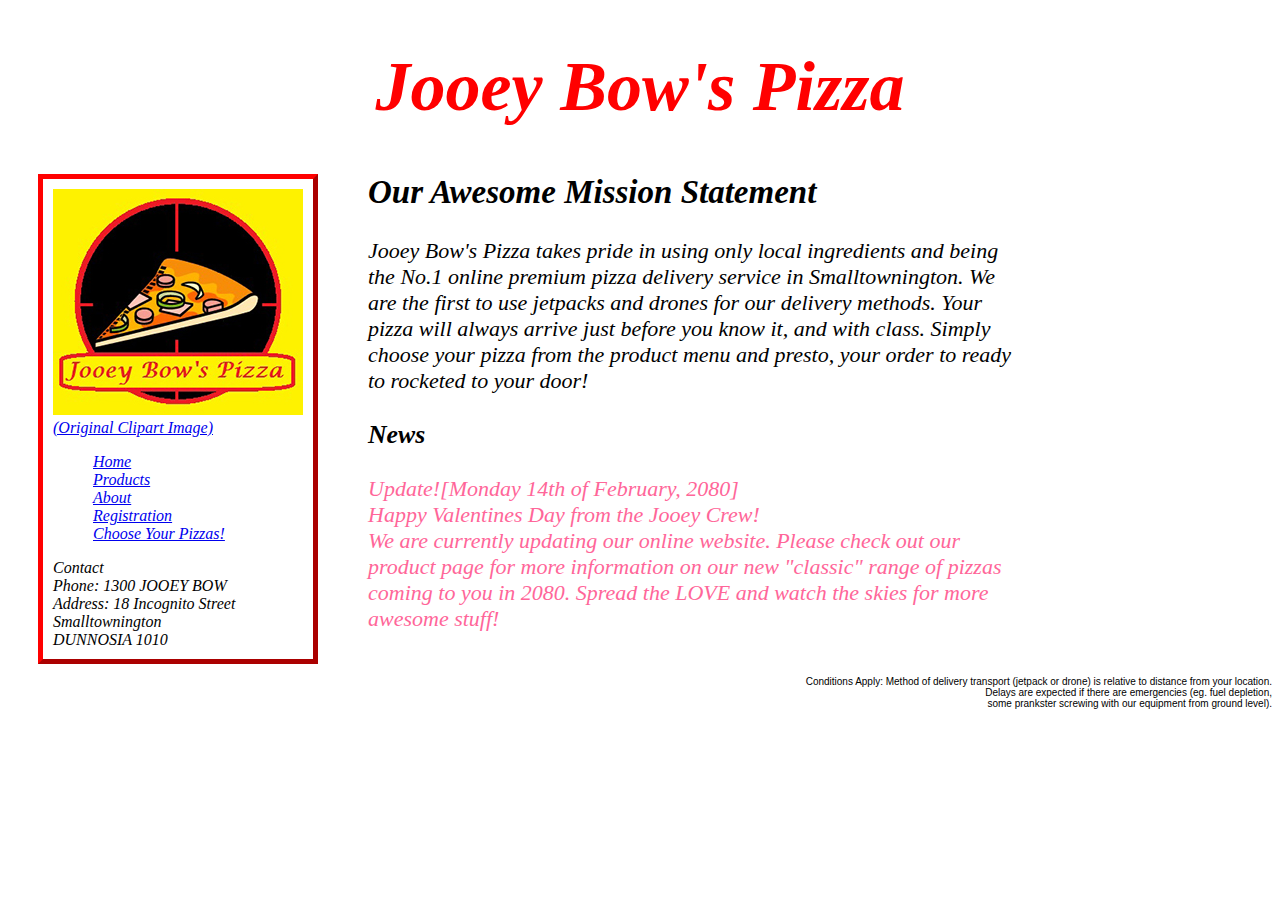
<file: Version 1/index.html>
<!DOCTYPE html>
<html lang="en">
<head>
	<meta charset="utf-8"/>
	<meta name= "description" content= "Online Pizza Purchase"/>
	<meta name= "keywords" content= "HTML Page 1: Index"/>
	<meta name= "author" content= "Trang Le"/>
	<link rel="stylesheet" type="text/css" href="styles/style.css"/>
	<link rel="stylesheet" type="text/css" href="styles/menustyle.css"/>
	<title>Jooey Bow's Pizza</title>
</head>

<body>
<header><h1>Jooey Bow's Pizza</h1></header>

<nav> 
	
	<img src= "images/logo.jpg" alt= "Jooey Bow's Pizza logo" height="226" width="250"/><br/>
	<a href="http://bestclipartblog.com/clipart-pics/pizza-clip-art-9.jpg">(Original Clipart Image)</a>
		<ul id= "menu"> 
			<li><a href="index.html">Home</a></li>
			<li><a href="products.html">Products</a></li> 
			<li><a href="about.html">About</a></li>
			<li><a href="customer.html">Registration</a></li>
			<li><a href="select.html">Choose Your Pizzas!</a></li>
		</ul>
			
			Contact<br/>
			Phone: 1300 JOOEY BOW<br/>
			Address: 18 Incognito Street<br/>
			Smalltownington<br/>
			DUNNOSIA	 1010<br/>
</nav>

<article>
		<h2>Our Awesome Mission Statement</h2>
		Jooey Bow's Pizza takes pride in using only local ingredients and being the No.1 online premium pizza delivery service in Smalltownington. We are the first to use jetpacks and drones for our delivery methods. Your pizza will always arrive just before you know it, and with class.
		Simply choose your pizza from the product menu and presto, your order to ready to rocketed to your door! 

		<h3>News</h3>
		<p id= "update" >Update![Monday 14th of February, 2080]<br/>
		Happy Valentines Day from the Jooey Crew!<br/> 
		We are currently updating our online website. Please check out our product page for more information on our new "classic" range of pizzas coming to you in 2080. Spread the LOVE and watch the skies for more awesome stuff!</p>
</article>

<footer id="fineprint">Conditions Apply:
Method of delivery transport (jetpack or drone) is relative to distance from your location.<br/> 
Delays are expected if there are emergencies (eg. fuel depletion,<br/> some prankster screwing with our equipment from ground level).
<br/>
<br/>
<br/>
</footer>

</body>
</html>
</file>
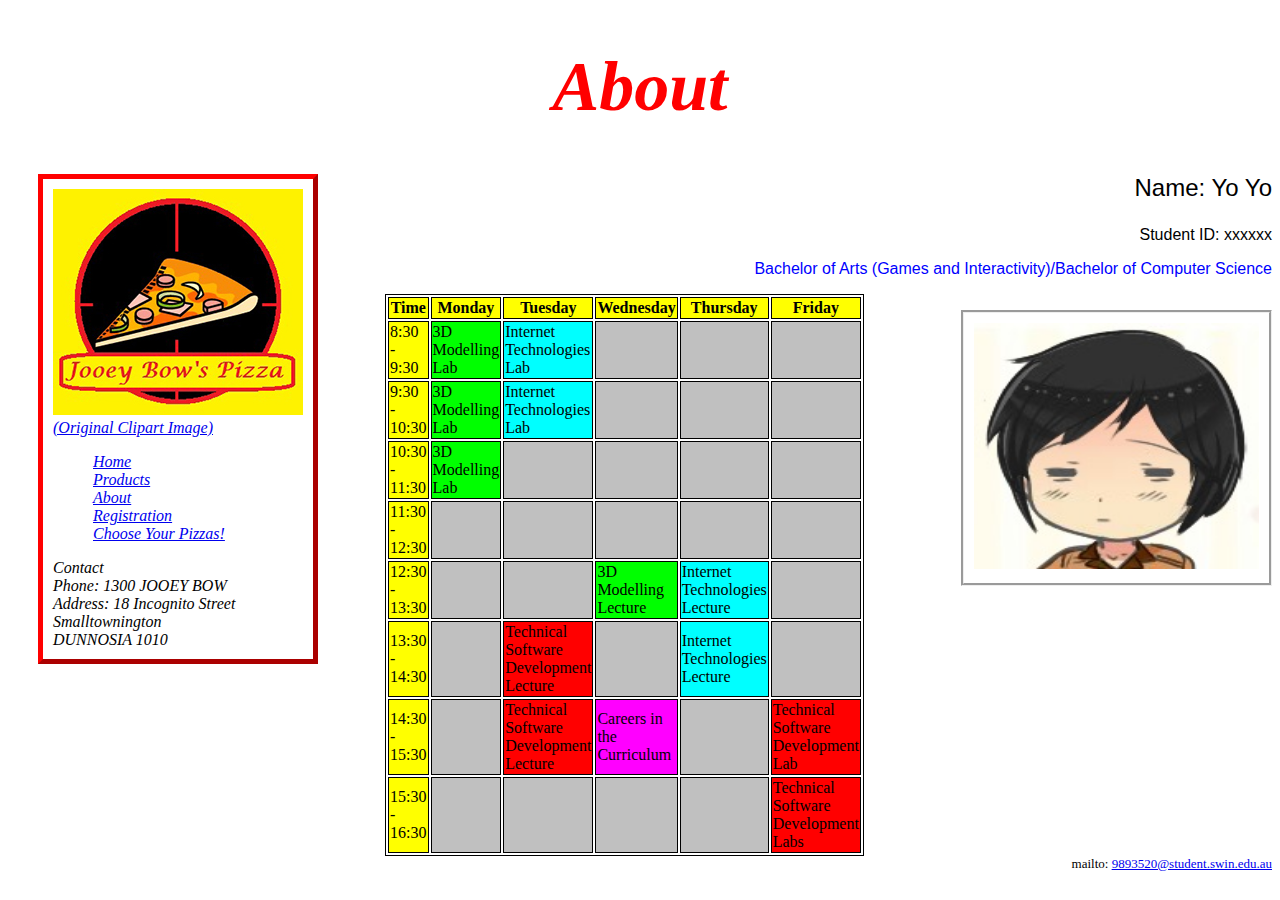
<file: Version 1/about.html>
<!DOCTYPE html>
<html lang="en">
<head>
	<meta charset="utf-8"/>
	<meta name= "description" content= "Online Pizza Purchase"/>
	<meta name= "keywords" content= "HTML Page 3: About"/>
	<meta name= "author" content= "Trang Le"/>
	<link rel="stylesheet" type="text/css" href="styles/style.css"/>
	<link rel="stylesheet" type="text/css" href="styles/menustyle.css"/>
	<title>Jooey Bow's Pizza</title>
</head>

<body>
<header><h1>About</h1></header>

<nav> 
	<img src= "images/logo.jpg" alt= "Jooey Bow's Pizza logo" height="226" width="250"/><br/>
	<a href="http://bestclipartblog.com/clipart-pics/pizza-clip-art-9.jpg">(Original Clipart Image)</a>
		<ul id= "menu"> 
			<li><a href="index.html">Home</a></li>
			<li><a href="products.html">Products</a></li> 
			<li><a href="about.html">About</a></li>
			<li><a href="customer.html">Registration</a></li>
			<li><a href="select.html">Choose Your Pizzas!</a></li>
		</ul>
		
			Contact<br/>
			Phone: 1300 JOOEY BOW<br/>
			Address: 18 Incognito Street<br/>
			Smalltownington<br/>
			DUNNOSIA	 1010<br/>
</nav>

<div>
<p id = "name">Name: Yo Yo</p>
<p id = "sid">Student ID: xxxxxx</p>
<p id = "course"> Bachelor of Arts (Games and Interactivity)/Bachelor of Computer Science</p>
</div>

<p id= "image"><img src="images/trang.jpg" alt="Trang" width="285" height="246" /></p>

<table class= "center">
	<tr class="timetable">
		<th class = "start">Time</th>
		<th class = "start">Monday</th>
		<th class = "start">Tuesday</th>
		<th class = "start">Wednesday</th>
		<th class = "start">Thursday</th>
		<th class = "start">Friday</th>
	</tr>

	<tr>
		<td class = "start">8:30 - 9:30</td>
		<td class="modelling">3D Modelling Lab</td>
		<td class="intech">Internet Technologies Lab</td>
		<td></td>
		<td></td>
		<td></td>
	</tr>
	
	<tr>
		<td class = "start">9:30 - 10:30</td>
		<td class="modelling">3D Modelling Lab</td>
		<td class="intech">Internet Technologies Lab</td>
		<td></td>
		<td></td>
		<td></td>
	</tr>
	
	<tr>
		<td class = "start">10:30 - 11:30</td>
		<td class="modelling">3D Modelling Lab</td>
		<td></td>
		<td></td>
		<td></td>
		<td></td>
	</tr>
	
	<tr>
		<td class = "start">11:30 - 12:30</td>
		<td></td>
		<td></td>
		<td></td>
		<td></td>
		<td></td>
	</tr>
	
	<tr>
		<td class = "start">12:30 - 13:30</td>
		<td></td>
		<td></td>
		<td class="modelling">3D Modelling Lecture</td>
		<td class="intech">Internet Technologies Lecture</td>
		<td></td>
	</tr>
	
	<tr>
		<td class = "start">13:30 - 14:30</td>
		<td></td>
		<td class="tsd">Technical Software Development Lecture</td>
		<td></td>
		<td class="intech">Internet Technologies Lecture</td>
		<td></td>
	</tr>
	
	<tr>
		<td class = "start">14:30 - 15:30</td>
		<td></td>
		<td class="tsd">Technical Software Development Lecture</td>
		<td class="cic">Careers in the Curriculum</td>
		<td></td>
		<td class="tsd">Technical Software Development Lab</td>
	</tr>
	
	<tr>
		<td class = "start">15:30 - 16:30</td>
		<td></td>
		<td></td>
		<td></td>
		<td></td>
		<td class="tsd">Technical Software Development Labs</td>
	</tr>
</table>

<footer id="email">mailto: <a href="mailto:9893520@student.swin.edu.au">9893520@student.swin.edu.au</a></footer>

</body>
</html>
</file>
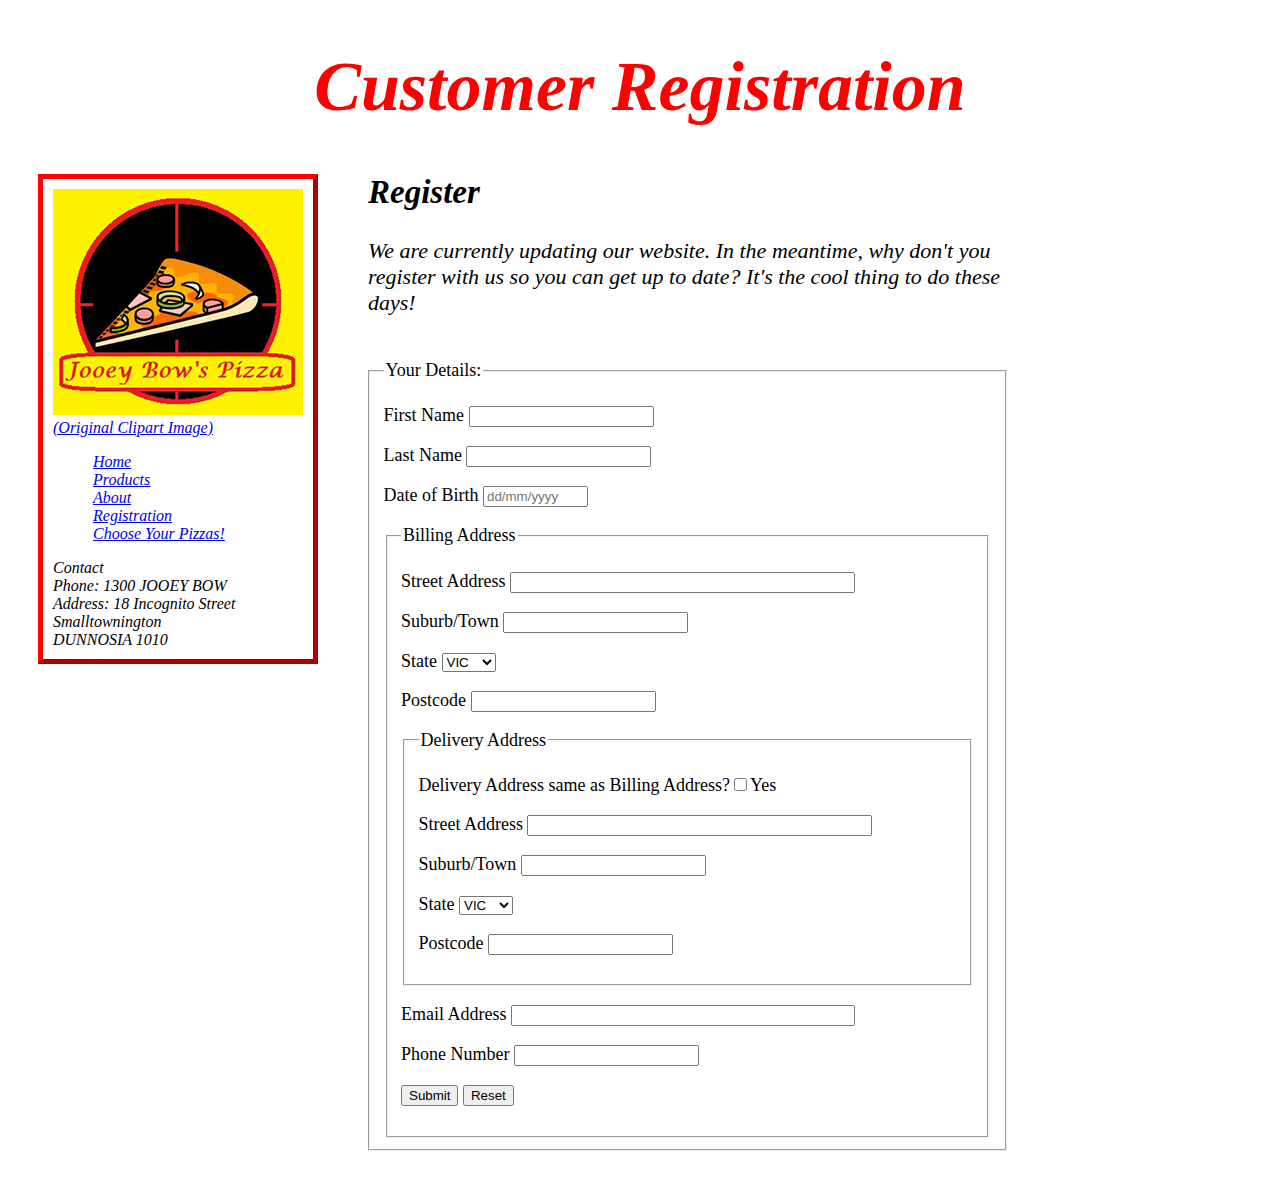
<file: Version 1/customer.html>
<!DOCTYPE html>
<html lang="en">
<head>
	<meta charset="utf-8"/>
	<meta name= "description" content= "Online Pizza Purchase"/>
	<meta name= "keywords" content= "HTML Page 4: Customer Registration"/>
	<meta name= "author" content= "Trang Le"/>
	<link rel="stylesheet" type="text/css" href="styles/style.css"/>
	<link rel="stylesheet" type="text/css" href="styles/menustyle.css"/>
	<script src="product.js"></script>
	<title>Jooey Bow's Pizza</title>
</head>

<body>
<header><h1>Customer Registration</h1></header>

<nav> 
	<img src= "images/logo.jpg" alt= "Jooey Bow's Pizza logo" height="226" width="250"/><br/>
	<a href="http://bestclipartblog.com/clipart-pics/pizza-clip-art-9.jpg">(Original Clipart Image)</a>
		<ul id= "menu"> 
			<li><a href="index.html">Home</a></li>
			<li><a href="products.html">Products</a></li> 
			<li><a href="about.html">About</a></li>
			<li><a href="customer.html">Registration</a></li>
			<li><a href="select.html">Choose Your Pizzas!</a></li>
		</ul>
			
			Contact<br/>
			Phone: 1300 JOOEY BOW<br/>
			Address: 18 Incognito Street<br/>
			Smalltownington<br/>
			DUNNOSIA	 1010<br/>
</nav>

<article>
	<h2>Register</h2>
	We are currently updating our website. In the meantime, why don't you register with us so you can get up to date? It's the cool thing to do these days!
</article>

<section>
	<fieldset id="person">
	<legend>Your Details:</legend>
		<form id="custReg" method="post" action="http://mercury.ict.swin.edu.au/it000000/formtest.php" >
			<p><label for="firstname">First Name</label>
				<input type="text" id="firstname" name="firstname" pattern="[A-Za-z ]+" maxlength="20" required="required"/></p>
			<p><label for="lastname">Last Name</label>
				<input type="text" id="lastname" name="lastname" pattern="[A-Za-z ]+" maxlength="20" required="required"/></p>
			<p><label for="dob">Date of Birth</label>
				<input type="text" id="dob" name="dob" placeholder="dd/mm/yyyy" pattern="\d{1,2}/\d{1,2}/\d{4}" maxlength="10" size="10" required="required"/></p>
				
			<fieldset id="address">
				<legend>Billing Address</legend>
					<p><label for="streetaddress">Street Address</label>
						<input type="text" id="streetaddress" name="streetaddress" maxlength="40" size="40" required="required"/></p>
					<p><label for="suburb">Suburb/Town</label>
						<input type="text" id="suburb" name="suburb" maxlength="20" size="20" required="required"/></p>
						
				    <p><label for="state">State</label>
						<select id="state" name="state">
						<option value="vic" selected="selected">VIC</option>
						<option value="nsw">NSW</option>
						<option value="qld">QLD</option>
						<option value="nt">NT</option>
						<option value="wa">WA</option>
						<option value="sa">SA</option>
						<option value="tas">TAS</option>
						<option value="act">ACT</option>
						</select>
					</p>
					
					<p><label for="postcode">Postcode</label>
					<input type="text" id="postcode" name="postcode" pattern="\d{4}" maxlength="4" required="required"/></p>
					
						<fieldset id="daddress">
							<legend>Delivery Address</legend>
							<p>Delivery Address same as Billing Address?<label><input type="checkbox" id="deladd" name="deladd[]"
						value="yes" />Yes</label></p>
								<p><label for="dstreetaddress">Street Address</label>
									<input type="text" id="dstreetaddress" name="dstreetaddress" maxlength="40" size="40"/></p>
								<p><label for="dsuburb">Suburb/Town</label>
									<input type="text" id="dsuburb" name="dsuburb" maxlength="20" size="20"/></p>
									
								<p><label for="dstate">State</label>
									<select id="dstate" name="dstate">
									<option value="vicc" selected="selected">VIC</option>
									<option value="nsww">NSW</option>
									<option value="qldd">QLD</option>
									<option value="ntt">NT</option>
									<option value="waa">WA</option>
									<option value="saa">SA</option>
									<option value="tass">TAS</option>
									<option value="actt">ACT</option>
									</select>
								</p>
					
								<p><label for="dpostcode">Postcode</label>
								<input type="text" id="dpostcode" name="dpostcode" pattern="\d{4}" maxlength="4"/></p>
						</fieldset>
				
					<p><label for="email">Email Address</label>
						<input type="email" id="email" name="email" size="40" required="required"/></p>	
						
					<p><label for="email">Phone Number</label>
						<input type="text" id="phone" name="phone" pattern="\d{10}" maxlength="10" required="required"/></p>	
					
					<p><input type="submit" value="Submit"/>
						<input type="reset" value="Reset" /></p> 
			</fieldset>
		
		</form>
	</fieldset>
	
</section>
</body>
</html>
</file>
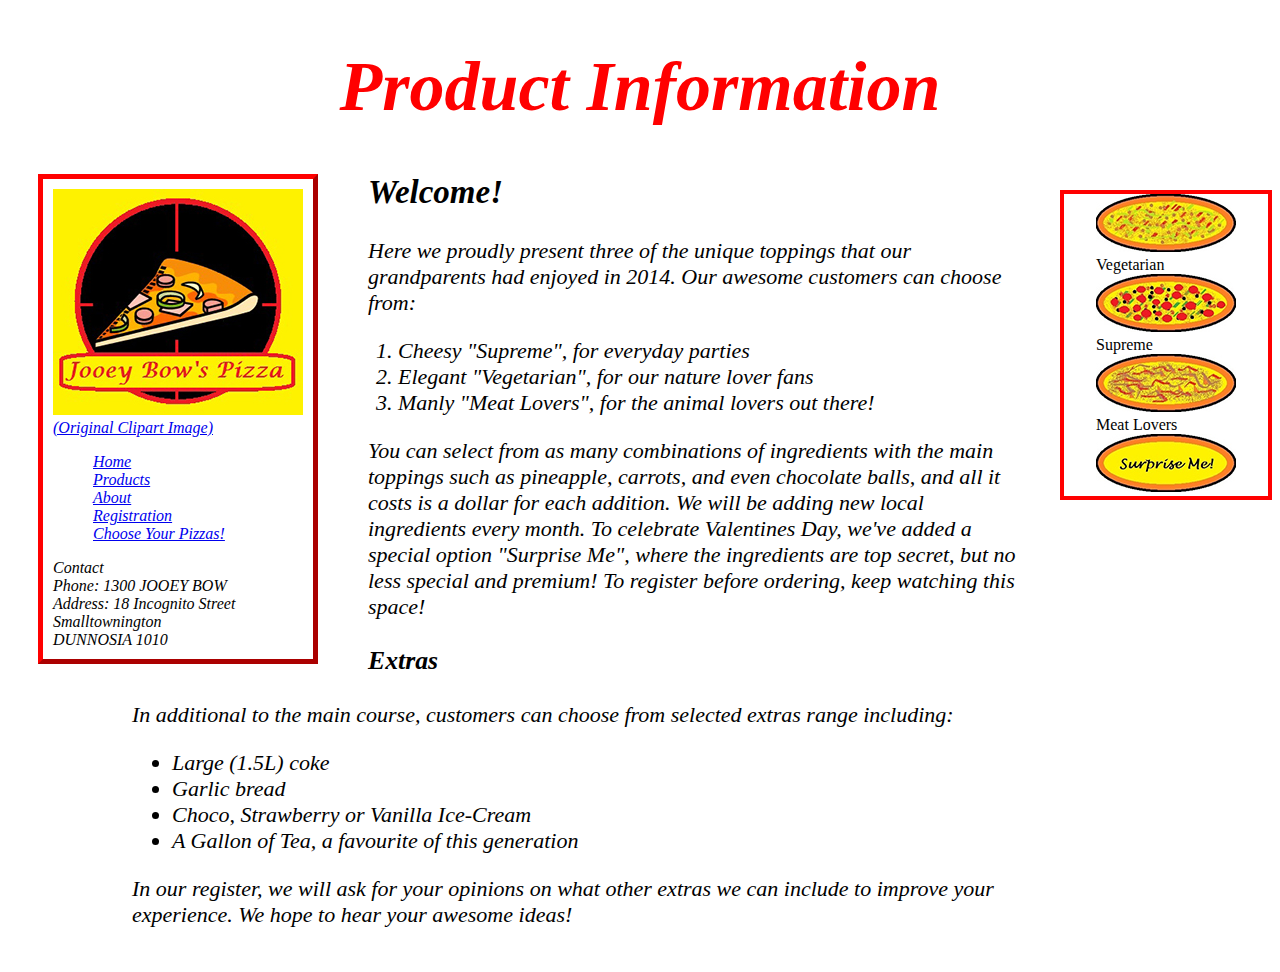
<file: Version 1/products.html>
<!DOCTYPE html>
<html lang="en">
<head>
	<meta charset="utf-8"/>
	<meta name= "description" content= "Online Pizza Purchase"/>
	<meta name= "keywords" content= "HTML Page 2: Product Information"/>
	<meta name= "author" content= "Trang Le"/>
	<link rel="stylesheet" type="text/css" href="styles/style.css"/>
	<link rel="stylesheet" type="text/css" href="styles/menustyle.css"/>
	<title>Jooey Bow's Pizza</title>
</head>

<body>
<header><h1>Product Information</h1></header>

<nav>
	
	<img src= "images/logo.jpg" alt= "Jooey Bow's Pizza logo" height="226" width="250"/><br/>
	<a href="http://bestclipartblog.com/clipart-pics/pizza-clip-art-9.jpg">(Original Clipart Image)</a>
		<ul id= "menu"> 
			<li><a href="index.html">Home</a></li>
			<li><a href="products.html">Products</a></li> 
			<li><a href="about.html">About</a></li>
			<li><a href="customer.html">Registration</a></li>
			<li><a href="select.html">Choose Your Pizzas!</a></li>
		</ul>
		
			Contact<br/>
			Phone: 1300 JOOEY BOW<br/>
			Address: 18 Incognito Street<br/>
			Smalltownington<br/>
			DUNNOSIA	 1010<br/>
</nav>

<aside>
	<ul id= "pizza">
		<li><img src= "images/pizzabase1.jpg" alt= "Vegetarian" width="140" height="58"/></li>
		<li>Vegetarian</li>
		<li><img src= "images/pizzabase2.jpg" alt= "Supreme" width="140" height="58"/></li>
		<li>Supreme</li>
		<li><img src= "images/pizzabase3.jpg" alt= "Meat Lovers" width="140" height="58"/></li>
		<li>Meat Lovers</li>
		<li><img src= "images/pizzabase4.jpg" alt= "Surprise Me!" width="140" height="58"/></li>
	</ul>
</aside>

<article>
	<h2>Welcome!</h2>
	Here we proudly present three of the unique toppings that our grandparents had enjoyed in 2014. Our awesome customers can choose from:
		<ol>
			<li>Cheesy "Supreme", for everyday parties</li>
			<li>Elegant "Vegetarian", for our nature lover fans</li>
			<li>Manly "Meat Lovers", for the animal lovers out there!</li>
		</ol>
			You can select from as many combinations of ingredients with the main toppings such as pineapple, carrots, and even chocolate balls, and all it costs is a dollar for each addition. We will be adding new local ingredients every month. 
			To celebrate Valentines Day, we've added a special option "Surprise Me", where the ingredients are top secret, but no less special and premium! To register before ordering, keep watching this space!

	<h3>Extras</h3>
	In additional to the main course, customers can choose from selected extras range including:
	<ul>
		<li>Large (1.5L) coke</li>
		<li>Garlic bread</li>
		<li>Choco, Strawberry or Vanilla Ice-Cream</li>
		<li>A Gallon of Tea, a favourite of this generation</li>
	</ul>
	In our register, we will ask for your opinions on what other extras we can include to improve your experience. We hope to hear your awesome ideas!
</article>

</body>
</html>
</file>
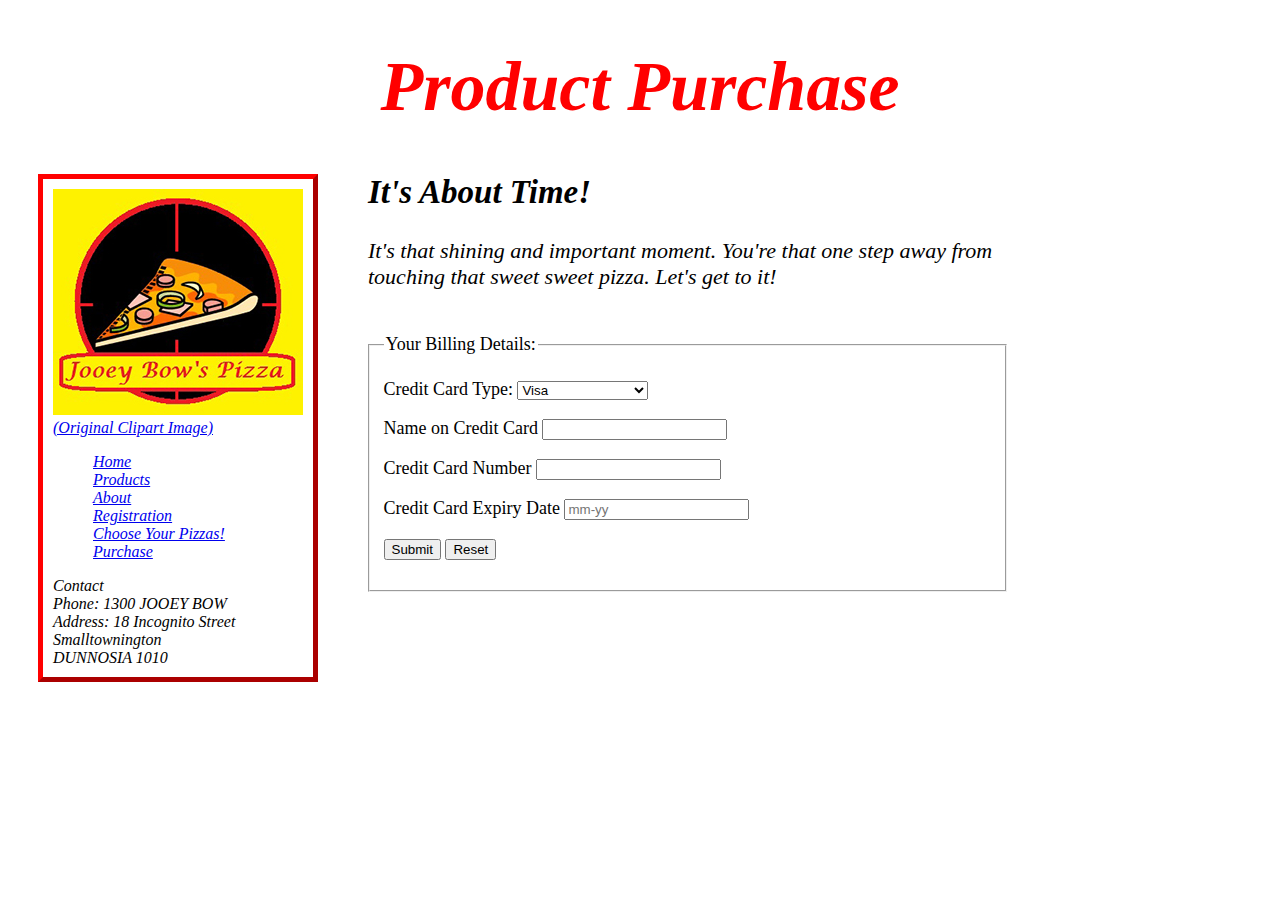
<file: Version 1/purchase.html>
<!DOCTYPE html>
<html lang="en">
<head>
	<meta charset="utf-8"/>
	<meta name= "description" content= "Online Pizza Purchase"/>
	<meta name= "keywords" content= "HTML Page 6: Product Purchase"/>
	<meta name= "author" content= "Trang Le"/>
	<link rel="stylesheet" type="text/css" href="styles/style.css"/>
	<link rel="stylesheet" type="text/css" href="styles/menustyle.css"/>
	<script src="product.js"></script>
	<title>Jooey Bow's Pizza</title>
</head>

<body>
<header><h1>Product Purchase</h1></header>

<nav> 
	
	<img src= "images/logo.jpg" alt= "Jooey Bow's Pizza logo" height="226" width="250"/><br/>
	<a href="http://bestclipartblog.com/clipart-pics/pizza-clip-art-9.jpg">(Original Clipart Image)</a>
		<ul id= "menu"> 
			<li><a href="index.html">Home</a></li>
			<li><a href="products.html">Products</a></li> 
			<li><a href="about.html">About</a></li>
			<li><a href="customer.html">Registration</a></li>
			<li><a href="select.html">Choose Your Pizzas!</a></li>
			<li><a href="purchase.html">Purchase</a></li>
		</ul>
			
			Contact<br/>
			Phone: 1300 JOOEY BOW<br/>
			Address: 18 Incognito Street<br/>
			Smalltownington<br/>
			DUNNOSIA	 1010<br/>
</nav>

<article>
	<h2>It's About Time!</h2>
	It's that shining and important moment. You're that one step away from touching that sweet sweet pizza. Let's get to it!
</article>

<section>
	<fieldset id="billcard">
	<legend>Your Billing Details:</legend>
	<form id="creditcard" method="post" action="http://mercury.ict.swin.edu.au/it000000/formtest.php">
		<p><label for="cardtype">Credit Card Type:</label>
			<select name="cardtype" id="cardtype">
			<option value="visa" selected="selected">Visa</option>
			<option value="mastercard">Mastercard</option>
			<option value="amexpress">American Express</option>
			</select>
		</p>
		
		<p><label for="cardname">Name on Credit Card</label>
			<input type="text" id="cardname" name="cardname" pattern="[A-Za-z ]+" maxlength="30" required="required"/></p>
			
		<p><label for="cardnum">Credit Card Number</label>
			<input type="text" id="cardnum" name="cardnum" pattern="\d{16}" maxlength="16" required="required"/></p>
			
		<p><label for="cardexp">Credit Card Expiry Date</label>
			<input type="text" id="cardexp" name="cardexp" placeholder="mm-yy" pattern="\d{1,2}-\d{1,2}" maxlength="5" required="required"/></p>
			
		<p><input type="submit" id="thebutton" value="Submit"/>
			<input type="reset" value="Reset" />
		</p>
	</form>
	</fieldset>
</section>
</body>
</html>
</file>
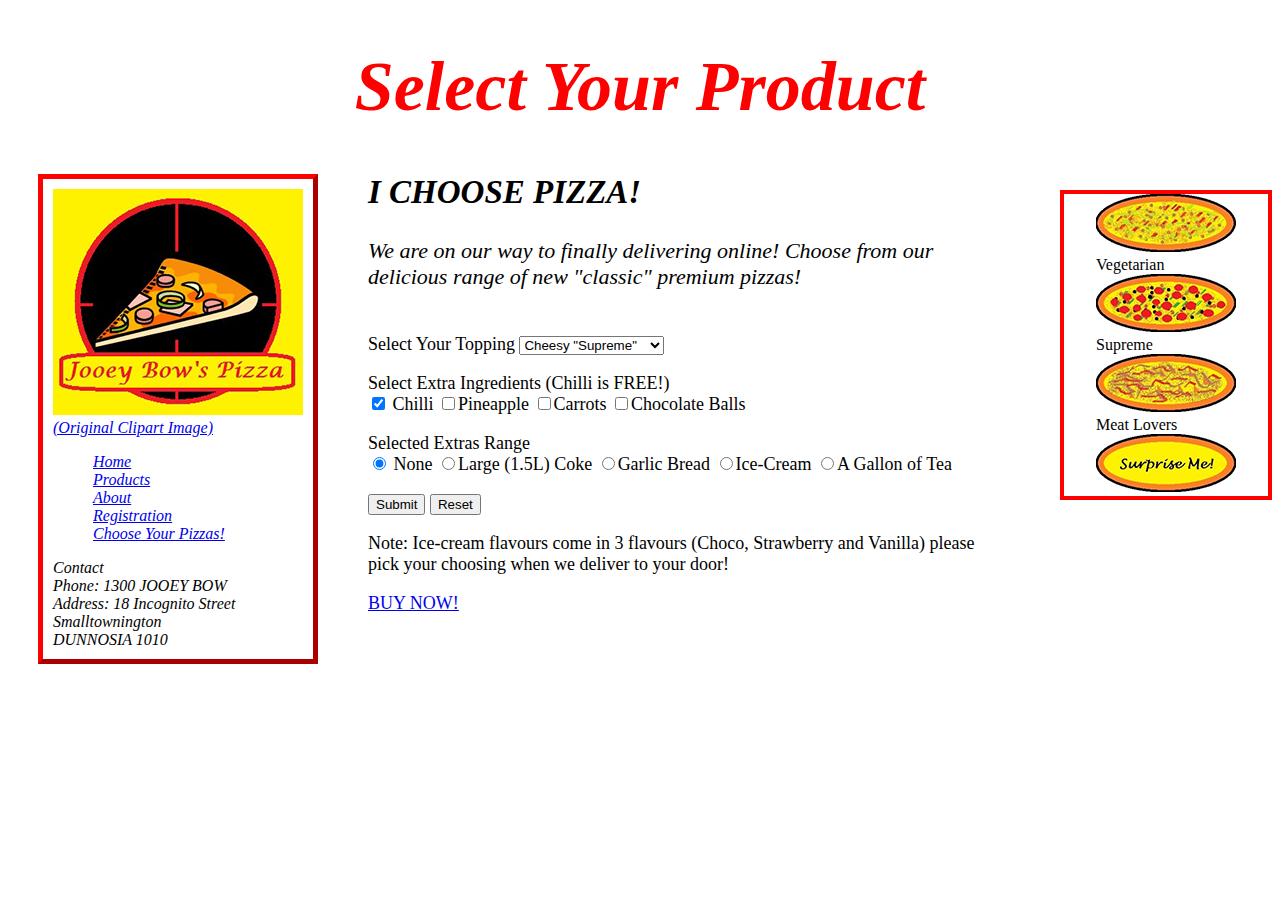
<file: Version 1/select.html>
<!DOCTYPE html>
<html lang="en">
<head>
	<meta charset="utf-8"/>
	<meta name= "description" content= "Online Pizza Purchase"/>
	<meta name= "keywords" content= "HTML Page 5: Product Selection"/>
	<meta name= "author" content= "Trang Le"/>
	<link rel="stylesheet" type="text/css" href="styles/style.css"/>
	<link rel="stylesheet" type="text/css" href="styles/menustyle.css"/>
	<script src="product.js"></script>
	<title>Jooey Bow's Pizza</title>
</head>

<body>
<header><h1>Select Your Product</h1></header>

<nav> 
	<img src= "images/logo.jpg" alt= "Jooey Bow's Pizza logo" height="226" width="250"/><br/>
	<a href="http://bestclipartblog.com/clipart-pics/pizza-clip-art-9.jpg">(Original Clipart Image)</a>
		<ul id= "menu"> 
			<li><a href="index.html">Home</a></li>
			<li><a href="products.html">Products</a></li> 
			<li><a href="about.html">About</a></li>
			<li><a href="customer.html">Registration</a></li>
			<li><a href="select.html">Choose Your Pizzas!</a></li>
		</ul>
			
			Contact<br/>
			Phone: 1300 JOOEY BOW<br/>
			Address: 18 Incognito Street<br/>
			Smalltownington<br/>
			DUNNOSIA	 1010<br/>
</nav>

<aside>
	<ul id= "pizza">
		<li><img src= "images/pizzabase1.jpg" alt= "Vegetarian" width="140" height="58"/></li>
		<li>Vegetarian</li>
		<li><img src= "images/pizzabase2.jpg" alt= "Supreme" width="140" height="58"/></li>
		<li>Supreme</li>
		<li><img src= "images/pizzabase3.jpg" alt= "Meat Lovers" width="140" height="58"/></li>
		<li>Meat Lovers</li>
		<li><img src= "images/pizzabase4.jpg" alt= "Surprise Me!" width="140" height="58"/></li>
	</ul>
</aside>

<article>
	<h2>I CHOOSE PIZZA!</h2>
	We are on our way to finally delivering online! Choose from our delicious range of new "classic" premium pizzas!
</article>

<section>
	<form id="info" method="post" action="http://mercury.ict.swin.edu.au/it000000/formtest.php">
		<p><label for="gpizza">Select Your Topping</label>
			<select name="gpizza" id="gpizza">
			<option value="supreme" selected="selected">Cheesy "Supreme"</option>
			<option value="veggie">Elegant "Vegetarian"</option>
			<option value="meat">Manly "Meat Lovers"</option>
			<option value="surprise">Surprise Me!</option>
			</select>
		</p>
		
		<p>Select Extra Ingredients (Chilli is FREE!)<br/>
			<label><input type="checkbox" name="ing[]"
			value="chi" checked="checked"/>
			Chilli</label>
			<label><input type="checkbox" name="ing[]"
			value="pin"/>Pineapple</label>
			<label><input type="checkbox" name="ing[]"
			value="car"/>Carrots</label>
			<label><input type="checkbox" name="ing[]"
			value="cho"/>Chocolate Balls</label>
		</p>
		
		<p><label>Selected Extras Range</label><br />
			<label><input type="radio" name="extras"
			value="none" checked="checked" /> 
			None</label>
			<label><input type="radio" name="extras"
			value="coke" />Large (1.5L) Coke</label>
			<label><input type="radio" name="extras"
			value="garlic" />Garlic Bread</label>
			<label><input type="radio" name="extras"
			value="icecream" />Ice-Cream</label>
			<label><input type="radio" name="extras"
			value="tea" />A Gallon of Tea</label>
		</p>
		
		<p><input type="submit" value="Submit"/>
		<input type="reset" value="Reset" />
		</p>
	</form>
	Note: Ice-cream flavours come in 3 flavours (Choco, Strawberry and Vanilla) please pick your choosing when we deliver to your door!
	<p><a href="purchase.html">BUY NOW!</a></p>
</section>

</body>
</html>
</file>
<file: Version 1/styles/style.css>
/*style.css
Author: Trang Le
Created: 3/04/2014
Last Modified: 6/04/2014
Description: A style sheet for index, product and about.html
*/


header, nav, article
{
font-style:italic;
}

header
{
color:#FF0000;
text-align: center;
font-size: 35px;
}

article
{
font-style: italic;
font-size: 22px;
position: relative;
left: 80px;
width: 70%;
margin: 2em;
}

section
{
font-size: 18px;
position: relative;
left: 80px;
width: 70%;
margin: 2em;
}

/*product style*/
ol
{
position: relative;
left: 30px;
}

#pizza
{
list-style: none;
float: right;
border: 4px solid red;
padding: 0 2em 0 2em;
}

/*about style*/
/*name*/
#name
{
font-size: 150%;
font-family: arial;
}
/*student id*/
#sid
{
font-family: arial, sans-serif;
}

/*course*/
#course
{
color: #0000FF;
font-family: arial, sans-serif;
}

/*Align right for name, sid and course*/
div p
{
text-align: right;
}

/*profile picture*/
#image
{
float:right;
border-style: groove;
padding: 10px;
}

/*Table editing*/
table, th, td
{
border: 1px solid black;
}

.timetable
{
font-weight: bold;
text-align: center;
}

table.center 
{
margin-left: auto;
margin-right: auto;
width: 20px;
height:20px;
}

/*color of empty cells*/
.start
{
background-color: rgb(255,255,0);
}

td
{
background-color: rgb(192,192,192);
}

td.intech
{
background-color: rgb(0,255,255);
}

td.modelling
{
background-color: rgb(0,255,0);
}

td.cic
{
background-color: rgb(255,0,255);
}

td.tsd
{
background-color: rgb(255,0,0);
}


#email
{
font-size: small;
text-align: right;
}

/*back to index style*/
#update
{
color: #FF6699;
}

#fineprint
{
text-align: right;
font-family: arial;
font-size: x-small;
}
</file>
<file: Version 1/styles/menustyle.css>
/*menustyle.css
Author: Trang Le
Created: 2/04/2014
Last Modified: 6/04/2014
Description: A style sheet for menu for all pages*/

nav
{
position: relative;
left: 30px;
float: left;
border-color:#FF0000;
padding: 10px;
border-width: 5px;
border-style: outset;
}

#menu
{
list-style-type: none;
}
</file>
